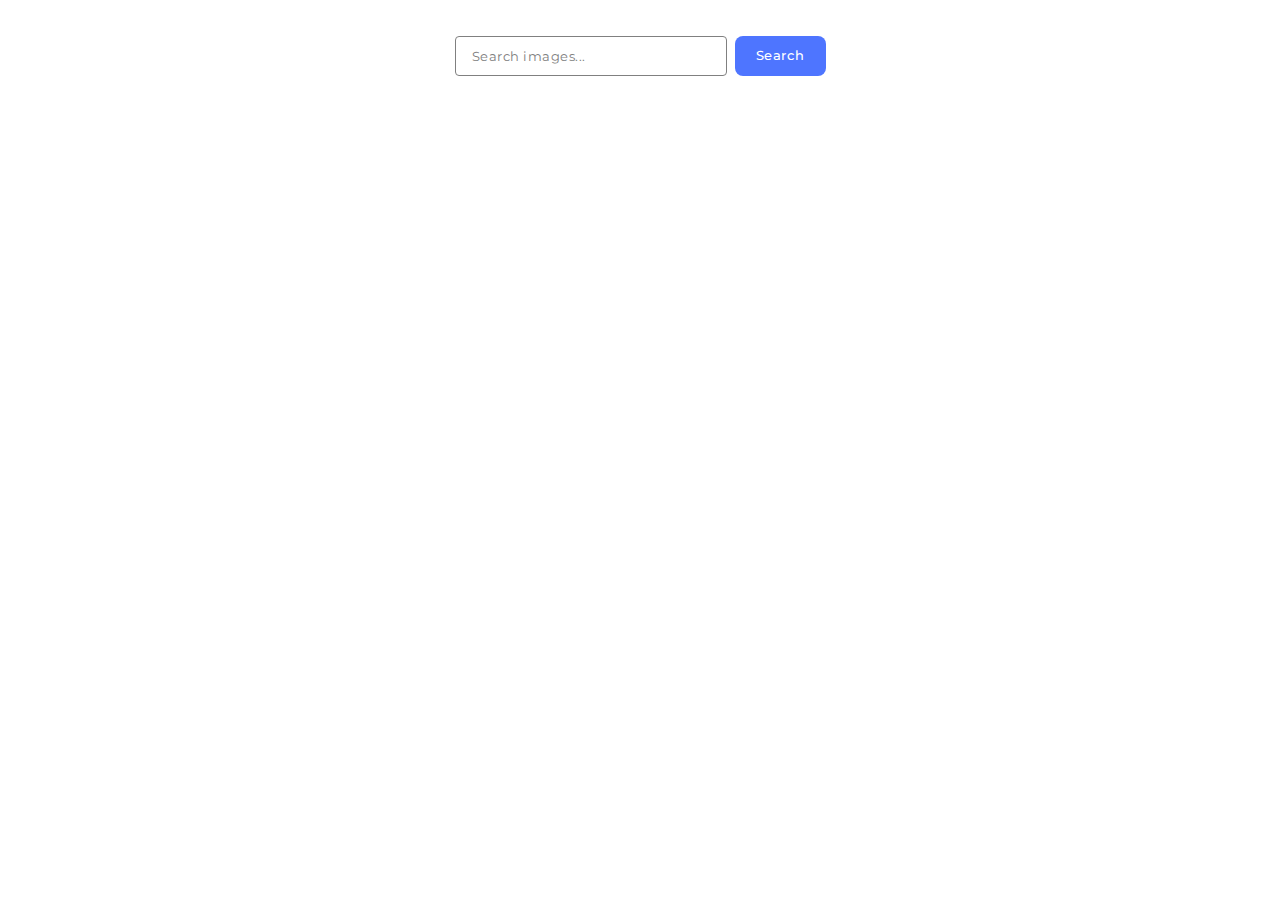
<file: src/index.html>
<!DOCTYPE html>
<html lang="en">

<head>
  <meta charset="UTF-8" />
  <link rel="icon" type="image/svg+xml" href="/favicon.svg" />
  <meta name="viewport" content="width=device-width, initial-scale=1.0" />
  <link rel="preconnect" href="https://fonts.googleapis.com">
  <link rel="preconnect" href="https://fonts.gstatic.com" crossorigin>
  <link href="https://fonts.googleapis.com/css2?family=Montserrat:wght@400;500&display=swap" rel="stylesheet">
  <title>Vanilla App Template</title>
  <link rel="stylesheet" href="./css/main.css" />
</head>

<body>

  <form>
    <input type="text" name="search" placeholder="Search images..." required>
    <button type="submit">Search</button>
  </form>

  <ul class="images">

  </ul>


  <script type="module" src="./main.js"></script>
</body>

</html>
</file>
<file: src/css/main.css>
* {
    box-sizing: border-box;
    font-family: 'Montserrat', sans-serif;
    line-height: 1.5;
    letter-spacing: 0.04em;
}

body {
    margin-top: 36px;
    margin-left: 0;
    margin-right: 0;
}

form {
    display: flex;
    justify-content: center;
    gap: 8px;

    margin-bottom: 32px;
}

input {
    width: 272px;
    height: 40px;

    padding-left: 16px;
    padding-top: 8px;
    padding-bottom: 8px;


    border-radius: 4px;
    border: 1px solid #808080;
}

input::placeholder {
    color: #808080;
}

button {
    width: 91px;

    border: none;
    border-radius: 8px;

    font-weight: 500;

    background-color: #4E75FF;
    color: #fff;
    cursor: pointer;
}

ul {
    display: flex;
    gap: 12px;
    justify-content: center;
    flex-wrap: wrap;

    padding-right: 15px;
    padding-left: 15px;
    margin: 0;
    list-style-type: none;

}

.img {
    width: calc((100% - 12px * 4) / 5);
    border: #000000 solid 1px;
    border-radius: 4px;
}

img {
    display: block;
    width: 100%;
    height: 200px;
    object-fit: cover;
}

.img-info {
    display: flex;
    justify-content: space-around;
    flex-wrap: nowrap;

    padding: 0;
    margin-top: 5px;
    margin-bottom: 5px;

    font-size: 10px;
}

.img-info-item {
    width: min-content;
    text-align: center;
}

span {
    font-weight: 500;
}

.loader {
    width: 48px;
    height: 48px;
    margin-right: auto;
    margin-left: auto;
    border: 5px solid #000000;
    border-bottom-color: transparent;
    border-radius: 50%;
    display: block;
    box-sizing: border-box;
    animation: rotation 1s linear infinite;
}

@keyframes rotation {
    0% {
        transform: rotate(0deg);
    }

    100% {
        transform: rotate(360deg);
    }
}
</file>
